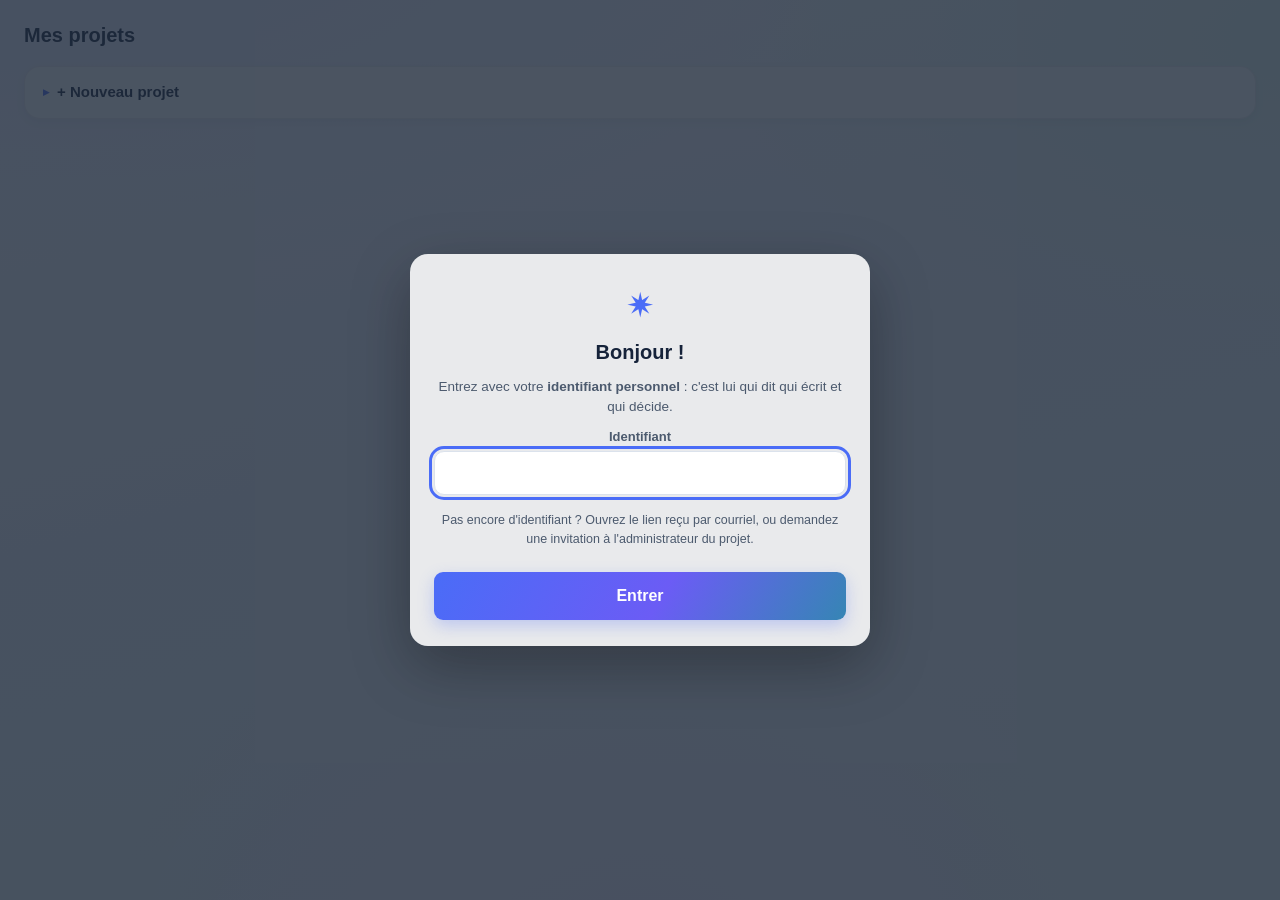
<file: web/index.html>
<!DOCTYPE html>
<html lang="fr">
<head>
<meta charset="utf-8">
<meta name="viewport" content="width=device-width, initial-scale=1">
<title>Synergie — travailler ensemble, décider ensemble</title>
<meta name="theme-color" content="#1b2550">
<meta name="description" content="Synergie — atelier collaboratif : groupes de travail, tableau blanc partagé, votes et sondages.">
<meta name="mobile-web-app-capable" content="yes">
<meta name="apple-mobile-web-app-capable" content="yes">
<meta name="apple-mobile-web-app-status-bar-style" content="black-translucent">
<link rel="manifest" href="manifest.webmanifest">
<link rel="apple-touch-icon" href="icone-180.png">
<link rel="icon" href="data:image/svg+xml,%3Csvg xmlns='http://www.w3.org/2000/svg' viewBox='0 0 32 32'%3E%3Ctext y='26' font-size='26'%3E%E2%9C%B7%3C/text%3E%3C/svg%3E">
<link rel="stylesheet" href="synergie.css">
</head>
<body>

<a class="saut-contenu" href="#vue-projet">Aller au contenu</a>

<header>
  <div class="marque">
    <span class="logo" aria-hidden="true">✷</span>
    <h1>Synergie</h1>
  </div>

  <label class="choix-projet">
    <span class="sr-only">Projet en cours</span>
    <select id="choix-projet" title="Changer de projet"></select>
  </label>

  <div class="entete-actions">
    <button id="btn-membres" class="discret" title="Les personnes de ce projet">Membres</button>
    <button id="btn-installer" class="discret cache" title="Installer Synergie sur cet appareil">Installer</button>
    <button id="btn-compte" class="discret" title="Mon compte et mes alertes">Mon compte</button>
  </div>
</header>

<!-- ======================= QUI ÊTES-VOUS ? ======================= -->
<div id="accueil-nom" class="voile cache" role="dialog" aria-modal="true" aria-labelledby="titre-accueil">
  <div class="boite-nom">
    <span class="logo-nom" aria-hidden="true">✷</span>
    <h2 id="titre-accueil">Bonjour !</h2>
    <p class="aide">Entrez avec votre <strong>identifiant personnel</strong> : c'est lui qui dit
      qui écrit et qui décide.</p>
    <label class="etiquette-champ">Identifiant
      <input id="identifiant" autocomplete="username" maxlength="60" required
        spellcheck="false" autocapitalize="none">
    </label>
    <p class="aide fin">Pas encore d'identifiant ? Ouvrez le lien reçu par courriel, ou
      demandez une invitation à l'administrateur du projet.</p>
    <p id="nom-erreur" class="erreur" role="alert"></p>
    <button id="btn-prenom" class="principal">Entrer</button>
  </div>
</div>

<!-- ======================= ACTIVER UNE INVITATION ======================= -->
<div id="vue-invitation" class="voile cache" role="dialog" aria-modal="true"
  aria-labelledby="titre-invitation">
  <div class="boite-nom">
    <span class="logo-nom" aria-hidden="true">✷</span>
    <h2 id="titre-invitation">Activer mon accès</h2>
    <p class="aide" id="invitation-projet"></p>
    <p class="aide" id="invitation-email"></p>
    <label class="etiquette-champ">Votre prénom
      <input id="invitation-prenom" autocomplete="given-name" maxlength="40">
    </label>
    <label class="etiquette-champ">Votre identifiant personnel
      <input id="invitation-identifiant" autocomplete="username" maxlength="60"
        spellcheck="false" autocapitalize="none" placeholder="au moins 6 caractères">
    </label>
    <p class="aide fin">Choisissez-le bien : il vous identifie, gardez-le pour vous.</p>
    <p id="invitation-erreur" class="erreur" role="alert"></p>
    <button id="btn-invitation" class="principal">J'active mon accès</button>
  </div>
</div>

<!-- ======================= CRÉER UN VOTE OU UN SONDAGE ======================= -->
<div id="vue-consultation" class="voile cache" role="dialog" aria-modal="true"
  aria-labelledby="titre-consultation">
  <div class="boite-nom large">
    <h2 id="titre-consultation">Nouveau sondage</h2>
    <label class="etiquette-champ">Intitulé
      <input id="consultation-intitule" maxlength="160" placeholder="La question posée, ou le titre du sondage">
    </label>
    <label class="etiquette-champ">Précisions (facultatif)
      <textarea id="consultation-detail" rows="2" placeholder="Le contexte, en une ou deux phrases"></textarea>
    </label>
    <div id="consultation-questions"></div>
    <div class="barre-boutons">
      <button id="btn-ajouter-question" class="discret petit">+ Ajouter une question</button>
    </div>
    <fieldset class="choix-consultes">
      <legend>Qui consulter ?</legend>
      <label class="case"><input type="radio" name="scrutin" value="groupe" checked>
        Les membres du groupe</label>
      <label class="case"><input type="radio" name="scrutin" value="projet">
        Tous les membres du projet</label>
    </fieldset>
    <p class="aide fin">Chaque personne recevra un lien personnel par courriel : une personne,
      une réponse, et le dépouillement reste anonyme.</p>
    <p id="consultation-erreur" class="erreur" role="alert"></p>
    <div class="barre-boutons">
      <button id="btn-consultation-ouvrir" class="principal">Enregistrer et envoyer les liens</button>
      <button id="btn-consultation-brouillon" class="discret">Garder en brouillon</button>
      <button id="btn-consultation-fermer" class="discret">Fermer</button>
    </div>
  </div>
</div>

<!-- ======================= LES LIENS À TRANSMETTRE ======================= -->
<div id="vue-liens" class="voile cache" role="dialog" aria-modal="true" aria-labelledby="titre-liens">
  <div class="boite-nom large">
    <h2 id="titre-liens">Liens à transmettre</h2>
    <p class="aide">Si le courriel n'arrive pas, copiez le lien de chaque personne et
      transmettez-le autrement (message, téléphone). Chaque lien ne sert qu'une fois.</p>
    <div id="liste-liens" class="liste-liens"></div>
    <div class="barre-boutons">
      <button id="btn-copier-liens" class="principal petit">Tout copier</button>
      <button id="liens-fermer" class="discret petit">Fermer</button>
    </div>
    <p id="liens-etat" class="aide" role="status"></p>
  </div>
</div>

<!-- ======================= VOTER ======================= -->
<div id="vue-vote" class="voile cache" role="dialog" aria-modal="true" aria-labelledby="titre-vote">
  <div class="boite-nom">
    <span class="logo-nom" aria-hidden="true">✷</span>
    <h2 id="titre-vote">Voter</h2>
    <p class="aide" id="vote-groupe"></p>
    <p class="vote-question" id="vote-question"></p>
    <p class="aide" id="vote-detail"></p>
    <div id="vote-questions" class="vote-questions"></div>
    <p id="vote-etat" class="aide" role="status"></p>
    <div class="barre-boutons">
      <button id="btn-envoyer-reponses" class="principal">Envoyer mes réponses</button>
    </div>
  </div>
</div>

<!-- ======================= MON COMPTE ======================= -->
<div id="vue-compte" class="voile cache" role="dialog" aria-modal="true" aria-labelledby="titre-compte">
  <div class="boite-nom large">
    <h2 id="titre-compte">Mon compte</h2>

    <label class="etiquette-champ">Prénom<input id="c-prenom" autocomplete="given-name"></label>
    <label class="etiquette-champ">Poste de travail
      <input id="c-poste" placeholder="Ex. : bureau des cadres, poste 2">
    </label>
    <label class="etiquette-champ">Identifiant personnel
      <input id="c-identifiant" maxlength="60" spellcheck="false" autocapitalize="none"
        placeholder="au moins 6 caractères">
    </label>
    <p class="aide fin">C'est avec lui que vous vous connecterez ensuite : notez-le, gardez-le
      pour vous.</p>

    <h3>Être prévenu par courriel</h3>
    <label class="etiquette-champ">Courriel
      <input id="c-email" type="email" autocomplete="email">
    </label>

    <h4 class="titre-notif">Ce que je veux recevoir</h4>
    <p class="aide">Décochez ce qui ne vous intéresse pas : ces réglages sont les vôtres.</p>
    <div id="c-categories" class="notifications"></div>

    <h4 class="titre-notif">Où je veux le recevoir</h4>
    <p class="aide">Cochez les projets ou les groupes dont vous voulez suivre l'activité.</p>
    <div id="c-notifications" class="notifications"></div>

    <p id="c-etat" class="aide" role="status"></p>
    <div class="barre-boutons">
      <button id="c-enregistrer" class="principal">Enregistrer</button>
      <button id="c-essai" class="discret">Essai d'alerte</button>
      <button id="c-fermer" class="discret">Fermer</button>
      <button id="c-deconnecter" class="discret danger">Se déconnecter</button>
    </div>
  </div>
</div>

<!-- ======================= MES PROJETS ======================= -->
<main id="vue-projets" class="cache">
  <h2>Mes projets</h2>
  <p id="projets-vide" class="vide cache">Vous ne participez encore à aucun projet.
    Créez-en un, ou demandez à un administrateur de vous inviter.</p>
  <div id="liste-projets" class="grille-themes"></div>
  <details id="bloc-nouveau-projet" class="carte replie">
    <summary>+ Nouveau projet</summary>
    <label class="etiquette-champ">Nom du projet<input id="nouveau-projet-nom" maxlength="120"></label>
    <label class="etiquette-champ">En une phrase
      <input id="nouveau-projet-description" maxlength="200">
    </label>
    <button id="btn-projet" class="principal petit">Créer le projet</button>
  </details>
</main>

<!-- ======================= UN PROJET ======================= -->
<main id="vue-projet" class="cache">
  <div class="entete-projet">
    <div class="titre-bloc">
      <h2>
        <button id="btn-cadre" class="titre-projet" title="Voir le cadre de travail du projet">
          <span id="nom-projet">Projet</span>
          <span class="info" aria-hidden="true">ⓘ</span>
        </button>
      </h2>
      <p id="description-projet" class="aide"></p>
    </div>
    <span id="mon-role-projet" class="etiquette-role"></span>
    <!-- « Gestion du projet » n'apparaît QUE pour l'administrateur du projet : c'est là qu'il
         change le nom, la description et les membres (demande de l'utilisateur, 12/10/2026). -->
    <button id="btn-gestion-projet" class="principal petit cache"
      title="Gérer le projet : son nom, sa description et ses membres">Gestion du projet</button>
  </div>

  <section id="attente" class="alerte-attente cache" aria-live="polite"
    aria-label="Ce qui vous attend" data-mobile="projet"></section>

  <section class="mobile-seule" data-mobile="votes" aria-label="Votes et sondages du projet">
    <h2>Votes et sondages</h2>
    <p class="aide">Tout ce qui est ouvert dans les groupes de ce projet.</p>
    <div id="consultations-projet"></div>
  </section>

  <div class="projet-grille">
    <!-- Colonne principale : le travail du projet -->
    <div class="projet-principal">
      <div class="entete-vue" data-mobile="groupes">
        <h2>Groupes de travail</h2>
        <button id="btn-nouveau-theme" class="principal petit cache">+ Nouveau groupe</button>
      </div>
      <div id="liste-themes" class="grille-themes" data-mobile="groupes"></div>
      <div id="nouveau-theme-bloc" class="carte cache">
        <input id="nouveau-theme-titre" class="champ-large" placeholder="Titre du groupe">
        <input id="nouveau-theme-description" class="champ-large" placeholder="En une phrase (facultatif)">
        <div class="barre-boutons">
          <button id="btn-theme-creer" class="principal petit">Créer</button>
          <button id="btn-theme-annuler" class="discret petit">Annuler</button>
        </div>
      </div>

      <!-- Les personnes du projet : visibles d'emblée, avec leur statut (demande de
           l'utilisateur, 12/10/2026). -->
      <section id="panneau-membres-projet" class="carte panneau-membres" data-mobile="projet"
        aria-labelledby="titre-panneau-membres-projet">
        <h3 id="titre-panneau-membres-projet">Les personnes de ce projet</h3>
        <p class="aide">Qui participe à ce projet, et avec quel rôle.</p>
        <div id="apercu-membres-projet" class="apercu-membres"></div>
      </section>

      <div class="actions-mobile" data-mobile="projet">
        <button id="btn-cadre-mobile" class="discret petit">Cadre de travail</button>
        <button id="btn-membres-mobile" class="discret petit">Membres du projet</button>
      </div>

      <details class="carte replie" data-mobile="projet">
        <summary>Comptes rendus et documents</summary>
        <div class="ligne-depot">
          <label class="sr-only" for="cadre-fichier">Choisir des fichiers</label>
          <input type="file" id="cadre-fichier" multiple>
          <label class="sr-only" for="cadre-note">Mot-clé</label>
          <input id="cadre-note" class="recherche" placeholder="Un mot (date, objet)…">
          <button id="cadre-deposer" class="principal petit">Déposer</button>
        </div>
        <p class="aide">Glissez vos fichiers ici (ou choisissez-les) — plusieurs à la fois.</p>
        <p id="cadre-depot-etat" class="aide" role="status"></p>
        <div id="cadre-documents" class="liste-documents"></div>
      </details>
    </div>

    <!-- Colonne de droite : la discussion du projet, toujours visible -->
    <aside class="carte projet-chat" aria-label="Discussion du projet"
      data-mobile="discussion">
      <h3>Discussion du projet</h3>
      <div id="chat-general" class="fil" aria-live="polite"></div>
      <form id="chat-general-form" class="ligne-chat">
        <label class="sr-only" for="chat-general-texte">Écrire un message</label>
        <input id="chat-general-texte" placeholder="Écrire un message…" autocomplete="off">
        <button class="principal petit" type="submit">Envoyer</button>
      </form>
    </aside>
  </div>
</main>

<!-- ======================= CADRE DE TRAVAIL ======================= -->
<div id="vue-cadre" class="voile cache" role="dialog" aria-modal="true" aria-labelledby="titre-cadre">
  <div class="boite-nom large">
    <h2 id="titre-cadre">Cadre de travail</h2>
    <p class="aide">Le contexte du projet, en quelques phrases : tout le monde le lit avant
      de travailler.</p>
    <div id="cadre-lecture" class="cadre-lecture" tabindex="0"></div>
    <label class="sr-only" for="cadre-contexte">Le cadre de travail</label>
    <textarea id="cadre-contexte" rows="7" class="cache"
      placeholder="Pourquoi nous nous réunissons, ce que nous cherchons à améliorer, les contraintes…"></textarea>
    <p id="cadre-etat" class="aide" role="status"></p>
    <div class="barre-boutons">
      <button id="cadre-modifier" class="principal cache">Modifier</button>
      <button id="cadre-enregistrer" class="principal cache">Enregistrer</button>
      <button id="cadre-annuler" class="discret cache">Annuler</button>
      <button id="cadre-fermer" class="discret">Fermer</button>
    </div>
  </div>
</div>

<nav id="nav-mobile" class="cache" aria-label="Navigation principale">
  <button data-section="projet" class="actif"><span aria-hidden="true">🏠</span>Projet</button>
  <button data-section="groupes"><span aria-hidden="true">👥</span>Groupes</button>
  <button data-section="discussion"><span aria-hidden="true">💬</span>Discussion</button>
  <button data-section="votes"><span aria-hidden="true">🗳</span>Votes<span id="pastille-votes" class="pastille-nombre cache"></span></button>
  <button data-section="compte"><span aria-hidden="true">👤</span>Compte</button>
</nav>

<!-- ======================= MEMBRES DU PROJET ======================= -->
<div id="vue-membres" class="voile cache" role="dialog" aria-modal="true" aria-labelledby="titre-membres">
  <div class="boite-nom large">
    <h2 id="titre-membres"><span id="titre-membres-texte">Membres du projet</span></h2>
    <p class="aide" id="membres-aide">Chaque personne a un rôle : administrateur, membre
      participant ou visiteur.</p>

    <!-- Gestion du projet : visible seulement pour l'administrateur du projet. -->
    <section id="gestion-projet" class="carte sous-carte cache" aria-labelledby="titre-gestion-projet">
      <h3 id="titre-gestion-projet">Le projet</h3>
      <div class="champs-gestion">
        <label class="etiquette-champ" for="gestion-projet-nom">Nom du projet
          <input id="gestion-projet-nom" maxlength="120"></label>
        <label class="etiquette-champ" for="gestion-projet-description">Description
          <input id="gestion-projet-description" maxlength="200"
            placeholder="En une phrase (facultatif)"></label>
      </div>
      <p id="gestion-projet-etat" class="aide" role="status"></p>
      <div class="barre-boutons">
        <button id="gestion-projet-enregistrer" class="principal petit">Enregistrer</button>
      </div>
    </section>

    <h3 class="titre-liste-membres">Les personnes <span id="membres-nombre"
      class="compteur-membres"></span></h3>
    <div id="membres-liste" class="liste-membres"></div>
    <div id="membres-inviter" class="carte cache">
      <h3>Ajouter des personnes</h3>
      <label class="sr-only" for="membres-emails">Adresses de courriel</label>
      <textarea id="membres-emails" rows="3" spellcheck="false"
        placeholder="Une adresse par ligne — ou séparées par des virgules :&#10;camille@hopital.fr, sofia@hopital.fr&#10;nadia@hopital.fr"></textarea>
      <div class="ligne-depot">
        <select id="membre-role"></select>
        <button id="membre-ajouter" class="principal petit">Ajouter ces personnes</button>
      </div>
      <p class="aide fin">Plusieurs personnes d'un coup : une adresse par ligne (ou séparées par
        des virgules). Synergie vous donne un <strong>lien personnel</strong> pour chacune, à
        copier et à transmettre par vous-même : la personne y choisit son prénom et son
        identifiant, puis entre avec cet identifiant.</p>
      <div id="invitations-en-cours" class="liste-membres"></div>
    </div>
    <div class="barre-boutons">
      <button id="membres-fermer" class="discret">Fermer</button>
    </div>
  </div>
</div>

<!-- ======================= UN GROUPE DE TRAVAIL ======================= -->
<main id="vue-theme" class="cache">
  <button id="btn-retour" class="discret">← Le projet</button>

  <div class="entete-theme">
    <div class="titre-bloc">
      <h2 id="titre-theme">Groupe</h2>
      <p id="description-theme" class="aide"></p>
    </div>
    <span id="mon-role-theme" class="etiquette-role"></span>
    <span class="presents" title="Personnes actuellement dans ce groupe">
      <span class="point" aria-hidden="true"></span>
      <span id="participants">—</span>
    </span>
    <!-- « Gestion du groupe » n'apparaît QUE pour l'administrateur du groupe : c'est là
         qu'il change le nom, la description et les membres (demande du 12/10/2026). -->
    <button id="btn-gestion-groupe" class="principal petit cache"
      title="Gérer le groupe : son nom, sa description et ses membres">Gestion du groupe</button>
    <button id="btn-supprimer-theme" class="discret danger petit cache">Supprimer</button>
  </div>

  <!-- Les personnes du groupe : visibles d'emblée, avec leur statut (demande du 12/10/2026). -->
  <section id="panneau-membres-theme" class="carte panneau-membres"
    aria-labelledby="titre-panneau-membres-theme">
    <h3 id="titre-panneau-membres-theme">Les personnes de ce groupe</h3>
    <p class="aide">Qui participe à ce groupe, et avec quel rôle.</p>
    <div id="apercu-membres-theme" class="apercu-membres"></div>
  </section>

  <div id="zone-membres-theme" class="carte cache">
    <h3>Membres de ce groupe</h3>
    <!-- Gestion du groupe : visible seulement pour ses administrateurs. -->
    <section id="gestion-groupe" class="carte sous-carte cache" aria-labelledby="titre-gestion-groupe">
      <h4 id="titre-gestion-groupe">Le groupe</h4>
      <div class="champs-gestion">
        <label class="etiquette-champ" for="gestion-groupe-titre">Nom du groupe
          <input id="gestion-groupe-titre" maxlength="120"></label>
        <label class="etiquette-champ" for="gestion-groupe-description">Description
          <input id="gestion-groupe-description" maxlength="200"
            placeholder="En une phrase (facultatif)"></label>
      </div>
      <p id="gestion-groupe-etat" class="aide" role="status"></p>
      <div class="barre-boutons">
        <button id="gestion-groupe-enregistrer" class="principal petit">Enregistrer</button>
      </div>
    </section>
    <p class="aide">Le rôle donné ici l'emporte sur le rôle du projet.</p>
    <div id="liste-membres-theme" class="liste-membres"></div>
    <div id="inviter-theme" class="carte cache">
      <p class="aide" id="inviter-theme-question">Qui ajouter à ce groupe ? Cochez autant de
        personnes que vous voulez, puis choisissez leur rôle.</p>
      <div id="membre-theme-comptes" class="choix-membres"></div>
      <div class="ligne-depot">
        <select id="membre-theme-role"></select>
        <button id="membre-theme-ajouter" class="principal petit">Ajouter au groupe</button>
      </div>
    </div>
    <p class="aide fin" id="inviter-theme-note">On choisit ici, parmi les membres du projet, ceux
      qui ont un rôle particulier dans ce groupe.</p>
    <details class="replie" id="inviter-theme-externe">
      <summary>Inviter des personnes qui ne sont pas encore dans le projet</summary>
      <label class="sr-only" for="invitation-theme-email">Leurs adresses de courriel</label>
      <textarea id="invitation-theme-email" rows="2" spellcheck="false"
        placeholder="Une adresse par ligne — ou séparées par des virgules"></textarea>
      <div class="ligne-depot">
        <select id="invitation-theme-role"></select>
        <button id="invitation-theme-creer" class="principal petit">Créer les liens d'invitation</button>
      </div>
      <p class="aide fin">Un lien personnel par personne, à copier et à lui transmettre : en
        l'ouvrant, la personne choisit son identifiant et rejoint ce groupe.</p>
      <div id="invitations-theme" class="liste-membres"></div>
    </details>
    <div class="barre-boutons">
      <button id="membres-theme-fermer" class="discret petit">Fermer</button>
    </div>
  </div>

  <div class="theme-grille">
    <!-- Colonne principale : les outils du groupe (onglets) -->
    <div class="theme-principal">
      <nav class="onglets" id="onglets-theme" aria-label="Outils du groupe"></nav>
      <!-- ---- le tableau blanc ---- -->
      <section id="onglet-tableau" class="onglet cache" aria-label="Tableau blanc">
        <div class="barre-tableau">
          <button id="btn-note" class="principal petit">+ Note</button>
          <button id="btn-annuler" class="discret petit" title="Revenir en arrière (Ctrl + Z)"
            disabled>↶ Annuler</button>
          <label class="sr-only" for="recherche-notes">Repérer une note</label>
          <input id="recherche-notes" class="recherche" placeholder="Repérer une note…">
          <span class="espace"></span>
          <button id="zoom-moins" class="discret" title="Réduire" aria-label="Réduire">−</button>
          <span id="zoom-valeur" class="zoom">100 %</span>
          <button id="zoom-plus" class="discret" title="Agrandir" aria-label="Agrandir">+</button>
          <button id="btn-recentrer" class="discret" title="Revenir au départ">Recentrer</button>
          <button id="btn-organiser" class="discret" title="Ranger les notes en colonnes">Ranger</button>
        </div>
        <div id="barre-format" class="barre-format cache">
          <span class="etiquette">Mise en forme</span>
          <button data-format="taille-moins" title="Plus petit">A−</button>
          <button data-format="taille-plus" title="Plus grand">A+</button>
          <button data-format="gras" class="gras" title="Gras">G</button>
          <button data-format="italique" class="italique" title="Italique">I</button>
          <button data-format="souligne" class="souligne" title="Souligné">S</button>
          <button data-format="gauche" title="Aligner à gauche">⇤</button>
          <button data-format="centre" title="Centrer">↔</button>
          <button data-format="droite" title="Aligner à droite">⇥</button>
          <span class="etiquette">Texte</span>
          <span id="couleurs-texte" class="pastilles"></span>
          <span class="etiquette">Fond</span>
          <span id="couleurs-fond" class="pastilles"></span>
          <button data-format="dupliquer" title="Copier la note">⧉</button>
          <button data-format="devant" title="Mettre au premier plan">▲</button>
          <button data-format="supprimer" class="danger" title="Supprimer la note">🗑</button>
        </div>
        <div id="plateau" class="plateau">
          <div id="monde" class="monde"></div>
        </div>
        <!-- Téléphone : le tableau blanc s'affiche par défaut (les post-it restent posés
             librement) ; cette liste, offerte par le bouton, donne une lecture en colonne. -->
        <div id="notes-liste" class="notes-liste"></div>
        <button id="btn-voir-tableau" class="discret petit cache">Revenir à la liste</button>
      </section>

      <!-- ---- les pages de travail ---- -->
      <section id="onglet-pages" class="onglet cache" aria-label="Pages de travail">
        <div class="barre-boutons">
          <label class="sr-only" for="nouvelle-page-titre">Titre de la page</label>
          <input id="nouvelle-page-titre" class="recherche" placeholder="Titre de la nouvelle page">
          <button id="btn-page" class="principal petit">+ Créer la page</button>
        </div>
        <div class="pages">
          <div id="liste-pages" class="liste-pages"></div>
          <div id="page-editeur" class="carte cache">
            <div class="barre-editeur">
              <label class="sr-only" for="page-titre">Titre de la page</label>
              <input id="page-titre" class="titre-page" placeholder="Titre de la page">
              <span class="espace"></span>
              <button data-edition="bold" title="Gras"><b>G</b></button>
              <button data-edition="italic" title="Italique"><i>I</i></button>
              <button data-edition="underline" title="Souligné"><u>S</u></button>
              <button data-edition="insertUnorderedList" title="Liste à puces">•</button>
              <button data-edition="insertOrderedList" title="Liste numérotée">1.</button>
              <button data-edition="formatBlock:h3" title="Titre de section">T</button>
              <button data-edition="removeFormat" title="Effacer la mise en forme">⌫</button>
              <button id="page-annuler" class="discret petit" title="Revenir en arrière (Ctrl + Z)">↶</button>
              <button id="page-enregistrer" class="principal petit">Enregistrer</button>
              <button id="page-supprimer" class="discret danger petit">Supprimer</button>
            </div>
            <div id="page-contenu" class="contenu-page" contenteditable="true"></div>
            <p id="page-etat" class="aide" role="status"></p>
          </div>
        </div>
      </section>

      <!-- ---- les documents ---- -->
      <section id="onglet-documents" class="onglet cache" aria-label="Documents du groupe">
        <div class="carte">
          <div class="ligne-depot">
            <label class="sr-only" for="fichier-document">Choisir des fichiers</label>
            <input type="file" id="fichier-document" multiple>
            <label class="sr-only" for="note-document">Mot-clé</label>
            <input id="note-document" class="recherche" placeholder="Un mot pour dire à quoi il sert">
            <button id="btn-deposer" class="principal petit">Déposer</button>
          </div>
          <p class="aide">Glissez vos fichiers ici (ou choisissez-les) — plusieurs à la fois, même
            venus de dossiers différents.</p>
          <p id="etat-depot" class="aide" role="status"></p>
        </div>
        <div id="liste-documents" class="liste-documents"></div>
      </section>

      <!-- ---- les votes et les sondages ---- -->
      <section id="onglet-consultations" class="onglet cache" aria-label="Votes et sondages">
        <div class="carte">
          <div class="barre-boutons">
            <button id="btn-nouveau-vote" class="principal petit">+ Nouveau vote</button>
            <button id="btn-nouveau-sondage" class="principal petit">+ Nouveau sondage</button>
          </div>
          <p class="aide fin"><strong>Un vote</strong> tranche une question : oui ou non.
            <strong>Un sondage</strong> éclaire la réflexion : plusieurs questions, plusieurs
            façons de répondre. Dans les deux cas, on choisit qui l'on consulte, chacun reçoit
            un lien personnel, et les réponses restent anonymes.</p>
        </div>
        <div id="liste-consultations" class="liste-consultations"></div>
      </section>

      <!-- ---- le journal ---- -->
      <section id="onglet-journal" class="onglet cache" aria-label="Journal du groupe">
        <div id="liste-journal" class="liste-journal"></div>
      </section>
    </div>

    <!-- Colonne de droite : la discussion du groupe, toujours visible -->
    <aside class="carte theme-chat" aria-label="Discussion du groupe">
      <h3>Discussion du groupe</h3>
      <div id="fil-theme" class="fil" aria-live="polite"></div>
      <form id="chat-theme-form" class="ligne-chat">
        <label class="sr-only" for="chat-theme-texte">Écrire un message</label>
        <input id="chat-theme-texte" placeholder="Écrire un message…" autocomplete="off">
        <button class="principal petit" type="submit">Envoyer</button>
      </form>
    </aside>
  </div>
</main>

<div id="zone-toast" aria-live="polite"></div>
<script src="synergie.js"></script>
</body>
</html>
</file>
<file: web/synergie.css>
/* SYNERGIE — atelier collaboratif (thèmes, tableau blanc, documents, décisions). */

/* ============================================================================
   v3 — 08/10/2026 : une palette plus actuelle (dégradés doux, cartes en verre),
   sans sacrifier la lisibilité : les textes restent très contrastés.
   ========================================================================== */
:root {
  --encre: #16233a;                 /* texte principal, quasi noir bleuté */
  --doux: #4b5a70;                  /* texte secondaire (contraste AA) */
  --accent: #4a6cf7;                /* bleu : actions principales */
  --accent-clair: #7c93ff;
  --accent-2: #12a189;              /* vert d'eau : réussite, présence */
  --accent-3: #7a5cf0;              /* violet : votes et sondages */
  --danger: #cf3b2f;

  --fond: #eef2fb;
  --degrade-fond:
    radial-gradient(1200px 620px at 8% -12%, #e6ebff 0%, rgba(230, 235, 255, 0) 62%),
    radial-gradient(1000px 560px at 102% 4%, #e2f7f0 0%, rgba(226, 247, 240, 0) 58%),
    radial-gradient(900px 700px at 50% 110%, #f3ecff 0%, rgba(243, 236, 255, 0) 60%),
    linear-gradient(165deg, #f8faff 0%, #eef3fb 45%, #ecf7f4 100%);

  --carte: rgba(255, 255, 255, .88);
  --carte-pleine: #ffffff;
  --bord: rgba(22, 35, 58, .11);
  --bord-clair: rgba(22, 35, 58, .07);
  --ombre: 0 12px 32px rgba(22, 35, 58, .09);
  --ombre-douce: 0 3px 10px rgba(22, 35, 58, .06);
  --rayon: 16px;
  --rayon-petit: 11px;
  --degrade-accent: linear-gradient(120deg, #4a6cf7 0%, #6b5cf5 55%, #12a189 130%);
  --degrade-entete: linear-gradient(115deg, #1b2550 0%, #3a56c9 48%, #12907d 128%);
}

* { box-sizing: border-box; }
html, body { height: 100%; }
body {
  margin: 0;
  font-family: -apple-system, "Segoe UI", Roboto, "Helvetica Neue", Arial, sans-serif;
  background: var(--degrade-fond) fixed, var(--fond);
  color: var(--encre);
  -webkit-font-smoothing: antialiased;
}
.cache { display: none !important; }

/* ---- entête ---- */
header {
  display: flex; align-items: center; gap: 16px;
  padding: 14px 24px;
  background: var(--degrade-entete);
  color: #fff;
  box-shadow: 0 6px 24px rgba(27, 37, 80, .22);
}
header .logo {
  font-size: 26px; width: 44px; height: 44px; display: grid; place-items: center;
  background: rgba(255, 255, 255, .16); border-radius: 50%;
}
header h1 { margin: 0; font-size: 21px; letter-spacing: .4px; }
header p { margin: 2px 0 0; font-size: 13px; opacity: .9; }
header .titre { flex: 1; }
header .moi { display: flex; align-items: center; gap: 8px; font-size: 13px; }
header .moi input {
  border: none; border-radius: 9px; padding: 8px 10px; font-size: 13px;
  background: rgba(255, 255, 255, .92); color: var(--encre); width: 150px;
}
header .lien-outils {
  color: #fff; text-decoration: none; font-size: 13px; font-weight: 600;
  background: rgba(255, 255, 255, .18); padding: 9px 13px; border-radius: 9px;
}
header .lien-outils:hover { background: rgba(255, 255, 255, .28); }

main { padding: 20px 24px 40px; max-width: 1500px; margin: 0 auto; }
.entete-vue h2 { margin: 0 0 4px; }
.aide { color: var(--doux); font-size: 13.5px; margin: 4px 0; }

/* ---- boutons ---- */
button { font: inherit; cursor: pointer; border-radius: 9px; border: 1px solid var(--bord);
  background: var(--carte); padding: 9px 14px; color: var(--encre); }
button:hover { border-color: #c9d3e3; }
button.principal { background: var(--accent); border-color: var(--accent); color: #fff; font-weight: 600; }
button.principal:hover { background: #3a5ce0; }
button.discret { background: transparent; }
button.petit { padding: 7px 11px; font-size: 13px; }
button.danger { color: var(--danger); border-color: #f0cfcb; }
button.actif { background: var(--accent); border-color: var(--accent); color: #fff; }

/* ---- thèmes ---- */
.grille-themes { display: grid; grid-template-columns: repeat(auto-fill, minmax(280px, 1fr));
  gap: 14px; margin-top: 16px; }
.carte-theme {
  background: var(--carte); border: 1px solid var(--bord); border-left: 5px solid var(--teinte, var(--accent));
  border-radius: var(--rayon); padding: 14px 16px; box-shadow: var(--ombre); cursor: pointer;
  transition: transform .12s ease, box-shadow .12s ease;
}
.carte-theme:hover { transform: translateY(-2px); box-shadow: 0 8px 20px rgba(30, 42, 58, .12); }
.carte-theme h3 { margin: 0 0 4px; font-size: 16.5px; }
.compteurs { font-size: 12.5px; color: var(--doux); margin: 8px 0 0; }
.quand { font-size: 12px; color: #93a1b5; margin: 2px 0 0; }
.vide { color: var(--doux); font-size: 14px; padding: 14px 0; }

/* ---- un thème ---- */
.entete-theme {
  display: grid; grid-template-columns: 1fr auto; gap: 6px 16px; align-items: center;
  background: var(--carte); border: 1px solid var(--bord); border-radius: var(--rayon);
  padding: 14px 16px; box-shadow: var(--ombre); margin: 12px 0 14px;
}
.titre-theme { font-size: 20px; font-weight: 700; border: none; border-bottom: 2px solid transparent;
  padding: 4px 2px; background: transparent; color: var(--encre); }
.titre-theme:focus { border-bottom-color: var(--accent); outline: none; }
.description-theme { font-size: 13.5px; color: var(--doux); border: none; background: transparent;
  padding: 2px; grid-column: 1 / 2; }
.description-theme:focus { outline: none; color: var(--encre); }
.presents { grid-column: 1 / 2; display: flex; align-items: center; gap: 8px; font-size: 12.5px; }
.participants { font-weight: 600; color: var(--accent-2); }
.etiquette { font-size: 11.5px; text-transform: uppercase; letter-spacing: .04em; color: #93a1b5;
  font-weight: 700; }
#btn-supprimer-theme { grid-row: 1 / 2; grid-column: 2 / 3; }

.onglets { display: flex; gap: 8px; margin-bottom: 14px; flex-wrap: wrap; }
.onglets button { border-radius: 999px; padding: 8px 16px; }
.onglets button.actif { background: var(--encre); border-color: var(--encre); color: #fff; }

.carte { background: var(--carte); border: 1px solid var(--bord); border-radius: var(--rayon);
  padding: 16px; box-shadow: var(--ombre); margin-bottom: 14px; }
.carte h3 { margin: 0 0 6px; font-size: 16px; }
.champ-large, textarea, .recherche { width: 100%; border: 1px solid var(--bord); border-radius: 9px;
  padding: 9px 11px; font: inherit; background: #fff; }
textarea { margin-top: 8px; resize: vertical; }
.barre-boutons { display: flex; gap: 8px; flex-wrap: wrap; margin-top: 10px; align-items: center; }

/* ---- tableau blanc ---- */
.barre-tableau { display: flex; align-items: center; gap: 8px; margin-bottom: 8px; flex-wrap: wrap; }
.barre-tableau .espace { flex: 1; }
.zoom { font-size: 12.5px; color: var(--doux); min-width: 48px; text-align: center; }
.barre-format { display: flex; align-items: center; gap: 6px; flex-wrap: wrap;
  background: var(--carte); border: 1px solid var(--bord); border-radius: 12px;
  padding: 8px 10px; margin-bottom: 8px; box-shadow: var(--ombre); }
.barre-format button { padding: 6px 10px; font-size: 13px; }
.barre-format button.gras { font-weight: 800; }
.barre-format button.italique { font-style: italic; }
.barre-format button.souligne { text-decoration: underline; }
.barre-format .etiquette { margin-left: 6px; }
.pastilles { display: flex; gap: 5px; }
.pastille { width: 22px; height: 22px; border-radius: 50%; border: 2px solid #fff;
  box-shadow: 0 0 0 1px var(--bord); padding: 0; }

.plateau {
  position: relative; height: calc(100vh - 300px); min-height: 420px;
  background: #fbfcfe; border: 1px solid var(--bord); border-radius: var(--rayon);
  overflow: hidden; cursor: grab; touch-action: none;
}
.plateau:active { cursor: grabbing; }
.monde {
  position: absolute; top: 0; left: 0; width: 24000px; height: 24000px;
  transform-origin: 0 0;
  /* la feuille sans limites : un quadrillage discret qui suit le déplacement */
  background-image: radial-gradient(circle, #dde5f0 1px, transparent 1px);
  background-size: 40px 40px;
}
.aide-tableau { position: absolute; bottom: 10px; left: 12px; font-size: 12px; color: #93a1b5;
  background: rgba(255, 255, 255, .85); padding: 4px 8px; border-radius: 8px; pointer-events: none; }

.note {
  position: absolute; min-height: 90px; border-radius: 12px; padding: 6px 8px 10px;
  background: var(--teinte, #fff8d6); border: 1px solid rgba(30, 42, 58, .1);
  box-shadow: 0 3px 10px rgba(30, 42, 58, .12); display: flex; flex-direction: column;
}
.note.choisie { outline: 2px solid var(--accent); outline-offset: 1px; }
.note.editee-par::after {
  content: attr(data-qui); position: absolute; top: -20px; left: 0; font-size: 11px;
  background: var(--presence); color: #fff; padding: 2px 7px; border-radius: 999px;
}
.note.trouvee { outline: 3px solid #e8b93a; }
.note.estompee { opacity: .35; }
/* Une note se déplace en la tirant N'IMPORTE OÙ ; le crayon (au survol) sert à écrire
   dedans (demande de l'utilisateur, 05/10/2026). */
.note { cursor: grab; touch-action: none; }   /* le glissement au doigt doit marcher */
.note.deplacee { cursor: grabbing; box-shadow: 0 10px 24px rgba(30, 42, 58, .22); }
.note.en-edition { cursor: text; outline: 2px solid var(--accent); outline-offset: 1px; }
.note-barre { display: flex; align-items: center; gap: 4px; min-height: 22px; }
.note-auteur { font-size: 11px; color: #6b7a90; flex: 1; opacity: .75;
  white-space: nowrap; overflow: hidden; text-overflow: ellipsis; }
/* Les boutons d'une note sont TOUJOURS visibles : sur un écran tactile il n'y a pas de
   survol, et des boutons cachés rendaient la suppression impossible à trouver
   (constat du 08/10/2026). Ils sont larges, pour être touchés au doigt. */
.crayon, .note-suppr {
  border: none; background: transparent; cursor: pointer;
  min-width: 32px; min-height: 32px; border-radius: 8px;
  font-size: 15px; padding: 2px 6px; opacity: .65;
  line-height: 1; transition: opacity .12s ease, background .12s ease;
}
.note:hover .crayon, .note:hover .note-suppr, .note.en-edition .crayon { opacity: .9; }
.crayon:hover, .note-suppr:hover, .crayon:focus-visible, .note-suppr:focus-visible {
  opacity: 1; background: #eef2f8;
}
.note-suppr { color: #6b7a90; font-size: 18px; }
.note-suppr:hover { color: var(--danger); background: #fdeceb; }
.note-texte[contenteditable="true"] { cursor: text; }
.note-texte[contenteditable="true"]:empty::before {
  content: 'Écrivez ici…'; color: #93a1b5; }
.note-texte { flex: 1; outline: none; white-space: pre-wrap; word-break: break-word; padding: 4px 2px;
  line-height: 1.35; }
.poignee-taille { position: absolute; right: 0; bottom: 0; width: 16px; height: 16px;
  cursor: nwse-resize; background: linear-gradient(135deg, transparent 50%, rgba(30, 42, 58, .25) 50%);
  border-bottom-right-radius: 12px; }

/* ---- documents ---- */
.ligne-depot { display: flex; gap: 8px; flex-wrap: wrap; align-items: center; margin-top: 8px; }

/* ---- dépôt de documents par GLISSER-DÉPOSER (12/10/2026) ----
   La zone s'allume quand un fichier la survole : on voit OÙ il va atterrir. */
.depot-actif { outline: 3px dashed var(--accent); outline-offset: 5px;
  background: #eef3ff; border-radius: var(--rayon); }
.ligne-depot .recherche { flex: 1; min-width: 200px; }
.liste-documents .document, .liste-decisions .decision {
  display: flex; align-items: center; gap: 12px; flex-wrap: wrap; margin-bottom: 10px; }
.document .nom { font-weight: 600; color: var(--accent); text-decoration: none; }
.document .nom:hover { text-decoration: underline; }
.document .meta, .decision .meta { font-size: 12.5px; color: var(--doux); }
.note-doc { font-size: 13px; color: var(--encre); background: #f2f5fb; padding: 3px 8px; border-radius: 8px; }
.document button { margin-left: auto; }

/* ---- décisions ---- */
.decision { display: block; border-left: 5px solid #d9dfe9; }
.decision h4 { margin: 0 0 4px; font-size: 15.5px; }
.decision.proposee { border-left-color: #e8b93a; }
.decision.adoptee { border-left-color: var(--accent-2); background: #f3fbf7; }
.decision.rejetee { border-left-color: var(--danger); background: #fdf5f4; opacity: .85; }
.decision\\.en-attente { border-left-color: #8fa2bd; }
.outils-lies { margin-top: 8px; }
.outils-lies .meta { font-size: 13px; color: var(--doux); margin-top: 6px; }
a.principal.petit { display: inline-block; text-decoration: none; }

@media (max-width: 700px) {
  header { flex-wrap: wrap; gap: 10px; }
  main { padding: 14px; }
  .plateau { height: calc(100vh - 380px); }
}


/* ---- demander le prénom à l'ouverture (05/10/2026) ---- */
.voile { position: fixed; inset: 0; background: #1e2a3acc; display: grid; place-items: center;
  z-index: 50; padding: 20px; }
.boite-nom { background: var(--carte); border-radius: 18px; padding: 26px 24px; max-width: 460px;
  width: 100%; text-align: center; box-shadow: 0 20px 60px rgba(0, 0, 0, .3); }
.logo-nom { font-size: 34px; color: var(--accent); }
.boite-nom h2 { margin: 6px 0 10px; }
.boite-nom input { width: 100%; margin: 14px 0 12px; padding: 12px 14px; font-size: 16px;
  border: 1px solid var(--bord); border-radius: 10px; text-align: center; }
.boite-nom input.manquant { border-color: var(--danger); background: #fdf5f4; }
.boite-nom button { width: 100%; padding: 12px; }

/* ---- votes anonymes sur une décision ---- */
.votes { display: flex; align-items: center; gap: 10px; flex-wrap: wrap; margin-top: 10px;
  padding-top: 10px; border-top: 1px dashed var(--bord); }
.compteur { font-size: 13px; font-weight: 700; padding: 3px 10px; border-radius: 999px; }
.compteur.pour { background: #e9f9ee; color: #14664a; }
.compteur.contre { background: #fdeceb; color: #8f2b22; }
.compteur.neutre { background: #eef1f6; color: #556173; }
.barre-vote { margin-top: 8px; }
.deja-vote { color: var(--accent-2); font-weight: 600; }

/* ---- journal des actions ---- */
.liste-journal .entree-journal { display: flex; align-items: baseline; gap: 8px; flex-wrap: wrap;
  padding: 10px 14px; margin-bottom: 8px; font-size: 13.5px; }
.entree-journal .qui { font-weight: 700; color: var(--accent); }
.entree-journal .quoi { color: var(--encre); }
.entree-journal .details { color: var(--doux); font-style: italic; }
.entree-journal .quand { margin-left: auto; color: #93a1b5; font-size: 12px; }

/* ---- les outils du thème (dont la boîte à trames) ---- */
.outils-liens { display: grid; grid-template-columns: repeat(auto-fit, minmax(260px, 1fr));
  gap: 12px; margin: 12px 0; }
.lien-outil { display: flex; gap: 12px; align-items: flex-start; text-decoration: none;
  color: var(--encre); background: var(--carte); border: 1px solid var(--bord);
  border-radius: var(--rayon); padding: 14px 16px; box-shadow: var(--ombre); }
.lien-outil:hover { border-color: var(--accent); }
.lien-outil.principal { border-left: 5px solid var(--accent); }
.lien-outil b { display: block; font-size: 15px; }
.lien-outil em { display: block; font-style: normal; font-size: 12.5px; color: var(--doux);
  margin-top: 3px; }
.icone-outil { font-size: 22px; }

/* ==================================================================================
   L'ÉQUIPE : comptes, discussions, pages, cadre de travail, fiches de poste
   ================================================================================== */

/* ---- entête : bouton « Mon compte » ---- */
header button.clair { background: rgba(255, 255, 255, .18); border: none; color: #fff;
  padding: 9px 13px; border-radius: 9px; font-weight: 600; }
header button.clair:hover { background: rgba(255, 255, 255, .3); }

/* ---- formulaires du compte et cases à cocher ---- */
.boite-nom.large { max-width: 620px; text-align: left; }
/* Une grande fenêtre (membres, cadre, compte, liens) ne dépasse JAMAIS l'écran : elle défile
   en interne, et sa barre de fermeture reste collée en bas — on la voit sans chercher
   (défaut rapporté par l'utilisateur le 09/10/2026 : « je ne vois pas le bouton fermé »). */
.boite-nom.large { position: relative; max-height: 90svh; overflow: auto; }
.boite-nom.large > h2 { position: sticky; top: 0; z-index: 4; background: var(--carte-pleine);
  padding: 6px 52px 8px 0; }
.boite-nom.large > .barre-boutons { position: sticky; bottom: 0; z-index: 4;
  background: var(--carte-pleine); padding: 10px 0 2px; border-top: 1px solid var(--bord);
  box-shadow: 0 -10px 14px -12px rgba(30, 42, 58, .45); }

/* La barre de boutons colle au bas de la fenêtre : elle doit être OPAQUE (avec la carte
   translucide, les cases de « Mes notifications » se voyaient au travers — défaut constaté
   le 12/10/2026) et rester courte, sinon elle recouvre la moitié de l'écran. */
#vue-compte .barre-boutons { justify-content: flex-end; }
#vue-compte .barre-boutons button { width: auto; flex: 1 1 auto; min-width: 130px; }
.croix-fermeture { position: absolute; top: 8px; right: 10px; width: auto; padding: 6px 11px;
  font-size: 15px; line-height: 1; border-radius: 9px; z-index: 5; }
.boite-nom .etiquette-champ { display: block; margin: 10px 0 4px; font-size: 13px;
  color: var(--doux); font-weight: 600; }
.boite-nom .etiquette-champ input { width: 100%; margin-top: 4px; }
.case { display: flex; align-items: center; gap: 8px; font-size: 13.5px; margin: 10px 0;
  cursor: pointer; }
.case input { width: auto; margin: 0; }
.abonnements { display: flex; flex-direction: column; gap: 2px; margin: 8px 0;
  max-height: 220px; overflow: auto; }
.abonnements .case { margin: 0; }

/* ---- cadre de travail ---- */
.carte.cadre { border-left: 5px solid var(--accent); }
.carte.cadre textarea { width: 100%; }

/* ---- discussions ---- */
.fil { max-height: 340px; overflow: auto; background: #f7f9fd; border: 1px solid var(--bord);
  border-radius: 12px; padding: 10px; display: flex; flex-direction: column; gap: 6px; }
.message { background: var(--carte); border: 1px solid var(--bord); border-radius: 12px;
  padding: 6px 10px; max-width: 78%; font-size: 14px; }
.message.moi { align-self: flex-end; background: #e8f0ff; border-color: #cfdcf7; }
.message .qui { font-weight: 700; font-size: 12px; color: var(--accent); margin-right: 6px; }
.message .quand { font-size: 11px; color: #93a1b5; margin-left: 8px; }
.ligne-chat { display: flex; gap: 8px; margin-top: 10px; }
.ligne-chat input { flex: 1; border: 1px solid var(--bord); border-radius: 9px; padding: 9px 11px;
  font: inherit; }

/* ---- pages de travail ---- */
.pages { display: grid; grid-template-columns: 240px 1fr; gap: 14px; }
.liste-pages { display: flex; flex-direction: column; gap: 8px; }
.page-carte { padding: 10px 12px; margin: 0; cursor: pointer; }
.page-carte h4 { margin: 0 0 2px; font-size: 14px; }
.page-carte.ouverte { border-color: var(--accent); box-shadow: 0 0 0 2px #dbe4ff; }
.barre-editeur { display: flex; align-items: center; gap: 6px; flex-wrap: wrap;
  border-bottom: 1px solid var(--bord); padding-bottom: 8px; margin-bottom: 8px; }
.barre-editeur .espace { flex: 1; }
.barre-editeur button { padding: 5px 9px; font-size: 13px; }
.titre-page { flex: 1; min-width: 180px; border: none; font-size: 17px; font-weight: 700;
  background: transparent; }
.titre-page:focus { outline: none; }
.contenu-page { min-height: 340px; padding: 6px 2px; font-size: 15px; line-height: 1.55;
  outline: none; }
.contenu-page h3 { margin: 14px 0 6px; }
.contenu-page ul, .contenu-page ol { margin: 6px 0 6px 22px; }

/* ---- codes horaires et fiches de poste ---- */
.liste-codes { display: grid; grid-template-columns: auto 1fr 1fr auto auto auto auto;
  gap: 6px 8px; align-items: center; }
.ligne-code { display: contents; }
.case-code { display: inline-block; min-width: 46px; text-align: center; border-radius: 6px;
  padding: 4px 8px; font-weight: 700; font-size: 12px; border: 1px solid rgba(0, 0, 0, .08); }
.champ-court, .champ-long, .champ-code { border: 1px solid var(--bord); border-radius: 7px;
  padding: 5px 7px; font: inherit; font-size: 13px; }
.champ-court { width: 88px; }
.champ-long { width: 100%; }
.champ-code { width: 62px; font-weight: 700; text-align: center; }
.champs-code { display: flex; gap: 6px; }
.separateur { grid-column: 1 / -1; border-bottom: 1px dashed var(--bord); }
.liste-fiches { display: flex; flex-direction: column; gap: 14px; }
.fiche { border-left: 5px solid #d9dfe9; }
.fiche.proposee { border-left-color: #e8b93a; }
.fiche.validee { border-left-color: var(--accent-2); background: #f6fcf9; }
.entete-fiche { display: flex; align-items: center; justify-content: space-between; gap: 10px; }
.entete-fiche h3 { margin: 0; font-size: 17px; }
.statut { font-size: 12px; font-weight: 700; padding: 3px 10px; border-radius: 999px;
  background: #eef1f6; color: #556173; }
.statut.proposee { background: #fdf3d9; color: #7a5a00; }
.statut.validee { background: #e2f6ec; color: #14664a; }
.finalite { font-size: 14px; color: var(--encre); background: #f7f9fd; border-radius: 10px;
  padding: 8px 10px; }
.charges { display: flex; flex-wrap: wrap; gap: 8px; }
.charge { font-size: 12.5px; font-weight: 700; background: #eef1f6; color: #445; padding: 3px 9px;
  border-radius: 999px; }
.table-taches { width: 100%; border-collapse: collapse; margin-top: 10px; }
.table-taches th { font-size: 11.5px; text-transform: uppercase; letter-spacing: .03em;
  color: #93a1b5; text-align: left; padding: 4px 6px; border-bottom: 1px solid var(--bord); }
.table-taches td { padding: 3px 6px; vertical-align: middle; }
.cadre-outil { width: 100%; height: 1200px; border: 1px solid var(--bord); border-radius: var(--rayon);
  background: #fff; }

@media (max-width: 800px) {
  .pages { grid-template-columns: 1fr; }
  .table-taches { font-size: 12px; }
}

/* ============================================================================
   v2 — 08/10/2026 : lisibilité, ergonomie et accessibilité.

   Objectifs tenus ici :
     • moins de texte visible : les explications longues passent en infobulle (title)
       ou dans des blocs repliés (<details>), l'écran montre d'abord l'essentiel ;
     • une seule action principale par écran, des cibles de 40 px minimum ;
     • contrastes renforcés (texte secondaire #4c5a6e sur fond clair), contours de
       focus visibles au clavier, libellés associés aux champs (.sr-only).
   ========================================================================== */
:root {
  --doux: #4c5a6e;          /* contraste renforcé (AA) */
  --bord: #dbe2ec;
  --cible: 40px;
}
body { line-height: 1.5; }
h2 { font-size: 20px; margin: 0 0 6px; }
h3 { font-size: 15.5px; margin: 0 0 6px; }

/* accessibilité : focus toujours visible, contenu lisible par les lecteurs d'écran */
:focus-visible { outline: 3px solid var(--accent); outline-offset: 2px; }
.sr-only { position: absolute; width: 1px; height: 1px; padding: 0; margin: -1px;
  overflow: hidden; clip: rect(0 0 0 0); white-space: nowrap; border: 0; }
.saut-contenu { position: absolute; left: -9999px; top: 8px; background: #fff; color: var(--accent);
  padding: 10px 14px; border-radius: 10px; z-index: 100; font-weight: 600; }
.saut-contenu:focus { left: 12px; }
button { min-height: var(--cible); }
button.petit { min-height: 34px; }

/* entête : marque, projet, actions */
header { padding: 10px 22px; gap: 14px; }
header .marque { display: flex; align-items: center; gap: 10px; }
header .marque h1 { font-size: 19px; }
header .logo { width: 36px; height: 36px; font-size: 20px; }
.choix-projet { margin-left: 6px; }
.choix-projet select { background: rgba(255, 255, 255, .95); border: 1px solid transparent;
  border-radius: 10px; padding: 8px 12px; font: inherit; font-size: 14px; color: var(--encre);
  min-height: var(--cible); max-width: 46vw; }
.entete-actions { margin-left: auto; display: flex; gap: 8px; }
header button.discret { background: rgba(255, 255, 255, .16); border: none; color: #fff; }
header button.discret:hover { background: rgba(255, 255, 255, .3); }

/* tuiles : ce sont des boutons — texte à gauche, cible large */
button.carte-theme { display: block; width: 100%; text-align: left; font: inherit;
  min-height: 116px; color: var(--encre); }
button.carte-theme .pastille { display: inline-block; margin-top: 8px; }

/* entête de projet et de groupe */
.entete-projet, .entete-theme {
  display: flex; align-items: center; gap: 12px; flex-wrap: wrap;
  background: var(--carte); border: 1px solid var(--bord); border-radius: var(--rayon);
  padding: 14px 18px; box-shadow: var(--ombre); margin-bottom: 14px;
}
.titre-bloc { flex: 1 1 240px; min-width: 0; }
.titre-bloc h2, .titre-bloc p { margin: 0; }
.etiquette-role { display: inline-block; background: #eef2fb; color: #3a4a66;
  border: 1px solid #dfe6f2; border-radius: 999px; padding: 4px 12px;
  font-size: 12.5px; font-weight: 600; white-space: nowrap; }
/* Une tuile reste courte : trois lignes de description au plus (le texte entier est dans
   le groupe). Moins de texte à l'écran, c'est ce qui rend l'outil lisible. */
button.carte-theme .aide { display: -webkit-box; -webkit-line-clamp: 3; -webkit-box-orient: vertical;
  overflow: hidden; }
.presents { display: flex; align-items: center; gap: 6px; font-size: 12.5px; color: var(--doux); }
.presents .point { width: 9px; height: 9px; border-radius: 50%; background: var(--accent-2); }

/* blocs repliés : l'essentiel reste visible, le reste s'ouvre à la demande */
details.replie { padding: 0; }
details.replie > summary { cursor: pointer; padding: 14px 18px; font-weight: 600;
  font-size: 15px; list-style: none; display: flex; align-items: center; gap: 8px; }
details.replie > summary::-webkit-details-marker { display: none; }
details.replie > summary::before { content: '▸'; color: var(--accent); font-size: 12px; }
details.replie[open] > summary::before { content: '▾'; }
details.replie > summary + * { margin-top: 0; }
details.replie > *:not(summary) { margin-left: 18px; margin-right: 18px; }
details.replie > *:last-child { margin-bottom: 16px; }
.deux-colonnes { display: grid; grid-template-columns: repeat(auto-fit, minmax(320px, 1fr));
  gap: 14px; align-items: start; }
.deux-colonnes > .carte { margin-bottom: 0; }

/* membres et rôles */
/* Les MEMBRES — projet et groupes, le MÊME affichage (demande de l'utilisateur,
   09/10/2026) : une liste de personnes comme dans un groupe de discussion — pastille
   d'initiales, nom, rôle. Un appui sur la ligne ouvre de quoi changer le rôle ou retirer la
   personne. La case « me prévenir » a disparu : chacun règle ses alertes dans « Mon compte ». */
.liste-membres { display: flex; flex-direction: column; gap: 6px; margin: 10px 0; max-height: 46vh;
  overflow: auto; }
.membre { border: 1px solid var(--bord); border-radius: 12px; background: #fff; overflow: hidden; }
.membre-tete { display: flex; align-items: center; gap: 12px; width: 100%; padding: 10px 12px;
  background: none; border: none; border-radius: 0; text-align: left; }
.membre-tete:hover { background: #f6f9fd; }
.membre-tete[disabled] { cursor: default; }
.pastille-membre { flex: 0 0 auto; width: 42px; height: 42px; border-radius: 50%; color: #fff;
  display: grid; place-items: center; font-weight: 700; font-size: 16px; letter-spacing: .5px; }
.membre-identite { flex: 1 1 auto; min-width: 0; display: flex; flex-direction: column; }
.membre-identite strong { font-size: 15px; overflow: hidden; text-overflow: ellipsis;
  white-space: nowrap; }
.membre-detail { font-size: 12.5px; color: var(--doux); overflow: hidden;
  text-overflow: ellipsis; white-space: nowrap; }
.membre-chevron { flex: 0 0 auto; color: var(--doux); font-size: 18px; line-height: 1; }
.membre-actions { display: flex; flex-direction: column; gap: 8px; padding: 10px 12px 12px;
  border-top: 1px solid var(--bord-clair); background: #fafbfe; }
.membre-actions .aide { margin: 0; }
.roles-choix { display: flex; flex-wrap: wrap; gap: 6px; }
/* Les boutons d'une FENÊTRE sont larges par défaut (`width: 100%`) : ici, les pastilles de
   rôle et « Retirer » doivent garder leur taille (constat du 09/10/2026 — elles s'étiraient). */
.membre-actions .role-choix { width: auto; border: 1px solid var(--bord); border-radius: 999px;
  background: #fff; padding: 8px 13px; font-size: 13px; min-height: 36px; }
.membre-actions .role-choix.actif { background: var(--encre); border-color: var(--encre);
  color: #fff; font-weight: 600; }
.membre-actions > button.danger { width: auto; align-self: flex-start; padding: 8px 13px; }
/* Corriger le prénom affiché d'un participant (demande du 13/10/2026). */
.renommer-membre { display: flex; align-items: center; gap: 8px; flex-wrap: wrap;
  border-top: 1px dashed var(--bord); padding-top: 8px; }
.renommer-membre input { flex: 1; min-width: 140px; width: auto; margin: 0;
  padding: 8px 10px; font-size: 14px; }
.renommer-membre button { width: auto; padding: 8px 13px; min-height: 36px; }

/* Ajouter PLUSIEURS personnes d'un coup (demande de l'utilisateur, 09/10/2026) : on coche qui
   l'on veut dans une liste, on choisit un rôle, et tout est ajouté en un seul geste. */
.choix-membres { display: flex; flex-direction: column; gap: 6px; margin-top: 8px;
  max-height: 40vh; overflow: auto; }
.choix-membres .choix-membre { display: flex; align-items: center; gap: 10px; padding: 10px 12px;
  border: 1px solid var(--bord); border-radius: 10px; background: #fbfcfe; cursor: pointer;
  font-size: 14px; }
.choix-membres .choix-membre:hover { background: #f2f6fb; }
.choix-membres .choix-membre input { width: 20px; height: 20px; accent-color: var(--accent); }
.choix-membres .choix-membre span:first-of-type { font-weight: 600; }
.choix-membres .choix-membre .aide { margin: 0; margin-left: auto; font-size: 12.5px; }
.choix-membres > button.discret { align-self: flex-start; }
#membre-theme-ajouter[disabled] { opacity: .55; cursor: default; }
select.role { min-height: 38px; border-radius: 9px; border: 1px solid var(--bord);
  padding: 6px 8px; font: inherit; font-size: 13.5px; background: #fff; }
.notifications { display: flex; flex-direction: column; gap: 8px; margin: 8px 0; }
.titre-notif { font-size: 14px; margin: 14px 0 2px; }
#c-categories { border: 1px solid var(--bord); border-radius: 10px; padding: 8px 10px; }
.notif-projet { border: 1px solid var(--bord); border-radius: 10px; padding: 8px 10px; }
.case { font-size: 14px; }
.case.sous { margin-left: 20px; font-size: 13.5px; }
.erreur { color: var(--danger); font-size: 13.5px; min-height: 18px; margin: 6px 0 0; }
.aide.fin { font-size: 12.5px; }

/* messages discrets : jamais de fenêtre qui interrompt le travail */
#zone-toast { position: fixed; left: 50%; bottom: 22px; transform: translateX(-50%);
  z-index: 60; display: flex; flex-direction: column; gap: 8px; align-items: center;
  pointer-events: none; }
.toast { background: #1e2a3a; color: #fff; padding: 10px 16px; border-radius: 999px;
  font-size: 14px; opacity: 0; transform: translateY(8px);
  transition: opacity .2s ease, transform .2s ease; box-shadow: 0 8px 20px rgba(30, 42, 58, .25); }
.toast.visible { opacity: 1; transform: translateY(0); }

/* écrans étroits (téléphone) */
@media (max-width: 720px) {
  main { padding: 14px 14px 40px; }
  header { padding: 10px 14px; flex-wrap: wrap; }
  .choix-projet select { max-width: 60vw; }
  .entete-projet, .entete-theme { padding: 12px 14px; }
  .onglets { overflow-x: auto; flex-wrap: nowrap; padding-bottom: 4px; }
  .onglets button { flex: 0 0 auto; }
}

/* ============================================================================
   Accueil d'un projet et d'un groupe : le travail à gauche, la DISCUSSION À DROITE.

   La discussion reste sous les yeux sans quitter la page : elle est collante
   (sticky) et défile toute seule quand les messages sont nombreux. Sur un écran
   étroit, elle repasse simplement sous le contenu.

   Dans un GROUPE, la discussion n'est plus un onglet (demande de l'utilisateur,
   09/10/2026) : elle occupe la même colonne de droite que celle du projet, avec
   les onglets (Tableau blanc, Pages, Documents, Votes, Journal) à gauche.
   ========================================================================== */
.projet-grille, .theme-grille {
  display: grid; grid-template-columns: minmax(0, 1fr) 340px; gap: 16px; align-items: start;
}
.projet-principal { min-width: 0; display: flex; flex-direction: column; gap: 14px; }
.projet-principal > * { margin-bottom: 0; }
.theme-principal { min-width: 0; }
.projet-chat, .theme-chat {
  position: sticky; top: 14px; display: flex; flex-direction: column;
  min-height: min(560px, calc(100vh - 28px));
  max-height: calc(100vh - 28px); margin-bottom: 0;
}
.projet-chat h3, .theme-chat h3 { margin-bottom: 8px; }
.projet-chat .fil, .theme-chat .fil {
  flex: 1 1 auto; overflow-y: auto; min-height: 140px; max-height: none;
}
.projet-chat .ligne-chat, .theme-chat .ligne-chat { margin-top: 10px; }

@media (max-width: 1100px) {
  .projet-grille, .theme-grille { grid-template-columns: minmax(0, 1fr); }
  .projet-chat, .theme-chat { position: static; max-height: none; }
  .projet-chat .fil, .theme-chat .fil { max-height: 320px; }
}

/* Le nom du projet ouvre le cadre de travail : c'est un bouton, il doit en avoir l'air. */
.titre-projet {
  border: none; background: transparent; padding: 0; margin: 0;
  font-size: 20px; font-weight: 700; color: var(--encre);
  display: inline-flex; align-items: center; gap: 8px; cursor: pointer; min-height: 30px;
}
.titre-projet:hover { color: var(--accent); }
.titre-projet .info { font-size: 15px; color: var(--accent); opacity: .85; font-weight: 400; }
.cadre-lecture {
  white-space: pre-wrap; background: #f8fafd; border: 1px solid var(--bord);
  border-radius: 12px; padding: 14px 16px; margin: 8px 0; font-size: 14.5px;
  max-height: 46vh; overflow: auto;
}
button:disabled { opacity: .45; cursor: default; }
button:disabled:hover { border-color: var(--bord); }

/* Décisions : le vote en cours se distingue d'une décision simplement proposée. */
.decision.en_vote { border-left-color: var(--accent); background: #f4f7ff; }
.vote-question { font-size: 17px; font-weight: 700; margin: 10px 0 4px; }

/* ============================================================================
   VOTES ET SONDAGES — créer, répondre, dépouiller.
   ========================================================================== */
.liste-consultations { display: flex; flex-direction: column; gap: 12px; }
.consultation { border-left: 5px solid #d9dfe9; }
.consultation.brouillon { border-left-color: #e8b93a; background: #fffdf5; }
.consultation.ouverte { border-left-color: var(--accent); background: #f6f9ff; }
.consultation.close { border-left-color: var(--accent-2); }
.consultation h4 { margin: 0 0 4px; font-size: 16px; }
.questions-apercu { margin: 6px 0; padding-left: 18px; color: var(--doux); font-size: 13.5px; }
.questions-apercu li { margin: 2px 0; }

/* la fenêtre de création */
.question-editeur { border: 1px solid var(--bord); border-radius: 12px; padding: 10px 12px;
  margin: 10px 0; background: #fbfcfe; }
.ligne-question { display: flex; align-items: center; gap: 10px; margin-bottom: 6px; }
.ligne-question select { min-height: 36px; border-radius: 9px; border: 1px solid var(--bord);
  padding: 6px 8px; font: inherit; font-size: 13.5px; background: #fff; }
.question-editeur input.champ-large { margin-bottom: 6px; }
.options-question { width: 100%; border: 1px solid var(--bord); border-radius: 9px;
  padding: 8px 10px; font: inherit; font-size: 14px; margin-top: 4px; resize: vertical; }
.choix-consultes { border: 1px solid var(--bord); border-radius: 12px; padding: 10px 14px;
  margin: 12px 0; }
.choix-consultes legend { font-weight: 600; padding: 0 6px; }

/* répondre */
.vote-questions { display: flex; flex-direction: column; gap: 14px; margin: 10px 0;
  max-height: 52vh; overflow: auto; }
.question-reponse { border-top: 1px solid var(--bord); padding-top: 10px; }
.question-reponse:first-child { border-top: none; padding-top: 0; }
.question-reponse select { width: 100%; min-height: 40px; border-radius: 9px;
  border: 1px solid var(--bord); padding: 8px 10px; font: inherit; margin-top: 6px; }
.question-reponse input:not([type="checkbox"]) { width: 100%; border: 1px solid var(--bord);
  border-radius: 9px; padding: 10px 12px; font: inherit; margin-top: 6px; }
.question-reponse button.actif { background: var(--accent); border-color: var(--accent);
  color: #fff; }
.echelle { gap: 6px; }

/* dépouillement */
.resultats { margin-top: 12px; border-top: 1px solid var(--bord); padding-top: 10px; }
.resultat { margin-bottom: 14px; }
.resultat-titre { font-weight: 600; margin: 6px 0; }
.ligne-resultat { display: flex; align-items: center; gap: 10px; margin: 4px 0; }
.resultat-valeur { flex: 0 0 40%; font-size: 13.5px; }
.resultat-barre { flex: 1; height: 12px; background: #eef1f6; border-radius: 999px;
  overflow: hidden; }
.resultat-remplie { display: block; height: 100%; background: var(--accent); }
.resultat-nombre { flex: 0 0 auto; font-size: 13px; color: var(--doux); min-width: 70px;
  text-align: right; }
.nuage { display: flex; flex-wrap: wrap; gap: 8px; align-items: baseline; padding: 8px 0; }
.nuage .mot { color: var(--accent); font-weight: 600; }

/* Les liens personnels à transmettre à la main */
.liste-liens { display: flex; flex-direction: column; gap: 8px; max-height: 50vh; overflow: auto; }
.ligne-lien { display: flex; align-items: center; gap: 8px; flex-wrap: wrap; }
.lien-personne { flex: 0 0 100%; font-size: 13px; color: var(--doux); }
.ligne-lien input { flex: 1; min-width: 220px; border: 1px solid var(--bord); border-radius: 9px;
  padding: 8px 10px; font: inherit; font-size: 13px; background: #f8fafd; }

/* ============================================================================
   Ce qui attend la personne, et les liens d'invitation à copier.
   ========================================================================== */
.alerte-attente {
  background: #fff8d6; border: 1px solid #e8d98a; border-left: 6px solid #e8b93a;
  border-radius: var(--rayon); padding: 12px 16px; margin-bottom: 14px;
  box-shadow: var(--ombre);
}
.alerte-titre { margin: 0 0 8px; font-weight: 700; font-size: 15.5px; }
.alerte-ligne { display: flex; align-items: center; gap: 10px; flex-wrap: wrap;
  padding: 6px 0; border-top: 1px solid #f0e6b8; }
.alerte-ligne:first-of-type { border-top: none; }
.alerte-type { font-size: 18px; }
.alerte-texte { flex: 1 1 240px; font-size: 14px; }

.invitation { border: 1px solid var(--bord); border-radius: 10px; background: #fbfcfe;
  padding: 10px 12px; margin: 8px 0; }
.invitation-tete { display: flex; align-items: center; gap: 8px; flex-wrap: wrap;
  margin-bottom: 6px; }
input.lien-invitation { width: 100%; border: 1px solid var(--bord); border-radius: 9px;
  padding: 8px 10px; font: inherit; font-size: 12.5px; background: #f4f7fb;
  margin-bottom: 6px; }
details#inviter-theme-externe { border: 1px solid var(--bord); border-radius: 12px;
  margin-top: 10px; }
details#inviter-theme-externe > summary { padding: 10px 14px; cursor: pointer; font-weight: 600;
  font-size: 14px; }
details#inviter-theme-externe > *:not(summary) { margin-left: 14px; margin-right: 14px; }

/* Modération des discussions : retirer un message non adapté */
.message { position: relative; }
button.retirer-message {
  border: none; background: transparent; color: #93a1b5; font-size: 11.5px;
  padding: 2px 6px; border-radius: 6px; min-height: 24px; cursor: pointer;
  align-self: flex-start;
}
button.retirer-message:hover { color: var(--danger); background: #fdeceb; }

/* ---- v3 : cartes en verre, boutons et tuiles en dégradé ---------------- */
.carte, .entete-projet, .entete-theme, .alerte-attente {
  background: var(--carte);
  border: 1px solid var(--bord-clair);
  box-shadow: var(--ombre-douce);
  backdrop-filter: blur(10px) saturate(150%);
  -webkit-backdrop-filter: blur(10px) saturate(150%);
}
.carte:hover { box-shadow: var(--ombre); }
button.principal {
  background: var(--degrade-accent);
  border: none;
  box-shadow: 0 6px 16px rgba(74, 108, 247, .28);
}
button.principal:hover { filter: brightness(1.06); }
button.principal:active { transform: translateY(1px); }
button.carte-theme {
  background: linear-gradient(150deg, rgba(255, 255, 255, .96) 0%,
    rgba(246, 249, 255, .92) 100%);
  border: 1px solid var(--bord-clair);
  border-left: 5px solid var(--teinte, var(--accent));
  box-shadow: var(--ombre-douce);
  backdrop-filter: blur(8px) saturate(140%);
}
button.carte-theme:hover {
  box-shadow: 0 14px 34px rgba(22, 35, 58, .13);
  border-left-color: var(--accent);
}
.onglets button.actif {
  background: var(--degrade-accent); border-color: transparent; color: #fff;
  box-shadow: 0 6px 16px rgba(74, 108, 247, .25);
}
.etiquette-role { background: linear-gradient(120deg, #eef2ff, #e8f7f2); }
.alerte-attente {
  background: linear-gradient(120deg, #fffbeb 0%, #fff7dc 100%);
  border-left: 6px solid #e8b93a;
}
.consultation.ouverte { background: linear-gradient(120deg, #f7faff, #eef7ff); }
.resultat-remplie { background: var(--degrade-accent); }

/* ============================================================================
   v3 — VERSION TÉLÉPHONE (consigne du 08/10/2026).

   Ce n'est pas l'interface d'ordinateur rétrécie : la navigation change.
     • une barre en BAS, à portée de pouce (Projet · Groupes · Discussion ·
       Votes · Compte) ;
     • un écran = une chose ; les blocs de la page sont répartis par onglet ;
     • le tableau blanc devient une LISTE DE NOTES : on écrit, on change la
       couleur, on range, on supprime — sans avoir à viser une note du doigt ;
     • tout est large et haut : au moins 44 px pour chaque bouton.
   ========================================================================== */
body[data-vue="mobile"] { --rayon: 14px; }
body[data-vue="mobile"] header {
  position: sticky; top: 0; z-index: 20; padding: 10px 12px; gap: 8px; flex-wrap: nowrap;
}
body[data-vue="mobile"] header .marque h1 { font-size: 17px; }
body[data-vue="mobile"] .choix-projet select { max-width: 40vw; font-size: 13px; padding: 6px 8px; }
body[data-vue="mobile"] .entete-actions button { font-size: 12.5px; padding: 8px 10px; }
body[data-vue="mobile"] main { padding: 12px 12px 88px; }

/* ---- la barre du bas ---- */
#nav-mobile {
  position: fixed; left: 0; right: 0; bottom: 0; z-index: 30;
  display: flex; align-items: stretch;
  background: rgba(255, 255, 255, .94);
  backdrop-filter: blur(14px) saturate(150%);
  border-top: 1px solid var(--bord);
  box-shadow: 0 -6px 20px rgba(22, 35, 58, .10);
  padding-bottom: env(safe-area-inset-bottom);
}
#nav-mobile button {
  flex: 1; display: flex; flex-direction: column; align-items: center; justify-content: center;
  gap: 3px; padding: 9px 4px 7px; min-height: 58px;
  background: none; border: none; border-radius: 0;
  font-size: 11.5px; color: var(--doux); cursor: pointer; position: relative;
}
#nav-mobile button span[aria-hidden] { font-size: 20px; line-height: 1; }
#nav-mobile button.actif { color: var(--accent); font-weight: 700; }
#nav-mobile button.actif::before {
  content: ''; position: absolute; top: 0; left: 18%; right: 18%; height: 3px;
  border-radius: 0 0 4px 4px; background: var(--degrade-accent);
}
.pastille-nombre {
  position: absolute; top: 6px; right: 50%; transform: translateX(16px);
  background: var(--danger); color: #fff; border-radius: 999px;
  font-size: 10.5px; font-weight: 700; padding: 1px 6px; min-width: 18px; text-align: center;
}

/* ---- un écran = une chose ---- */
body[data-vue="mobile"][data-section="projet"] [data-mobile]:not([data-mobile="projet"]),
body[data-vue="mobile"][data-section="groupes"] [data-mobile]:not([data-mobile="groupes"]),
body[data-vue="mobile"][data-section="discussion"] [data-mobile]:not([data-mobile="discussion"]) { display: none !important; }
.mobile-seule { display: none; }
body[data-vue="mobile"][data-section="votes"] .projet-grille,
body[data-vue="mobile"][data-section="votes"] #attente { display: none; }
body[data-vue="mobile"][data-section="votes"] .mobile-seule[data-mobile="votes"] { display: block; }
body[data-vue="mobile"] .projet-grille, body[data-vue="mobile"] .theme-grille { display: block; }
body[data-vue="mobile"] .projet-principal { gap: 12px; }
body[data-vue="mobile"] .projet-chat, body[data-vue="mobile"] .theme-chat {
  position: static; min-height: calc(100vh - 210px); max-height: none;
}
body[data-vue="mobile"] .projet-chat .fil, body[data-vue="mobile"] .theme-chat .fil {
  max-height: none; min-height: 40vh;
}
body[data-vue="mobile"] .entete-projet { flex-wrap: wrap; gap: 8px; padding: 12px 14px; }
body[data-vue="mobile"] button.carte-theme { min-height: 0; padding: 14px; }
body[data-vue="mobile"] button.carte-theme .aide { -webkit-line-clamp: 2; }

/* ---- la liste des notes (au lieu du tableau) ---- */
.notes-liste { display: none; }
body[data-vue="mobile"] .notes-liste {
  display: flex; flex-direction: column; gap: 10px; margin-top: 10px;
}
body[data-vue="mobile"] #plateau { display: none; }
body[data-vue="mobile"][data-tableau="oui"] #plateau { display: block; height: 68vh; }
body[data-vue="mobile"][data-tableau="oui"] .notes-liste { display: none; }
body[data-vue="mobile"] .barre-format { position: sticky; bottom: 66px; z-index: 15; }

.carte-note { border-radius: var(--rayon-petit); padding: 12px 14px; box-shadow: var(--ombre-douce);
  border: 1px solid var(--bord-clair); }
.carte-note .note-texte-mobile { font-size: 16px; line-height: 1.45; white-space: pre-wrap;
  word-break: break-word; min-height: 22px; outline: none; }
.carte-note .note-meta-mobile { display: flex; align-items: center; gap: 8px; margin-top: 8px;
  font-size: 12px; color: var(--doux); flex-wrap: wrap; }
.carte-note .actions-note { display: flex; gap: 6px; margin-top: 8px; flex-wrap: wrap; }
.carte-note .actions-note button { min-height: 40px; padding: 8px 12px; font-size: 13.5px; }
.carte-note.choisie { outline: 3px solid var(--accent); outline-offset: 1px; }
body[data-vue="mobile"] .onglets {
  position: sticky; top: 56px; z-index: 18; background: var(--degrade-fond);
  padding: 8px 0; margin: 0 0 10px;
}
body[data-vue="mobile"] .onglets button { min-height: 44px; padding: 10px 14px; font-size: 14px; }
body[data-vue="mobile"] .plateau { height: 68vh; }
body[data-vue="mobile"] .message { max-width: 100%; }
body[data-vue="mobile"] .ligne-chat input { min-height: 44px; font-size: 16px; }
body[data-vue="mobile"] .boite-nom { width: 92vw; padding: 20px 18px; max-height: 88vh; overflow: auto; }
body[data-vue="mobile"] select, body[data-vue="mobile"] input, body[data-vue="mobile"] textarea {
  font-size: 16px;   /* évite le zoom automatique des navigateurs mobiles */
}

/* Entête compacte sur téléphone : elle ne doit JAMAIS déborder (un entête trop large
   force le navigateur mobile à dézoomer toute la page). */
.actions-mobile { display: none; }
body[data-vue="mobile"] .actions-mobile {
  display: flex; gap: 8px; flex-wrap: wrap; margin: 0 0 12px;
}
body[data-vue="mobile"] #btn-membres { display: none; }
/* « Mon compte » est déjà dans la barre du bas du téléphone : on ne le remet pas en haut de
   l'écran (demande de l'utilisateur, 09/10/2026). */
body[data-vue="mobile"] #btn-compte { display: none; }
body[data-vue="mobile"] header { gap: 8px; min-width: 0; }
body[data-vue="mobile"] header .marque { min-width: 0; }
body[data-vue="mobile"] header .marque h1 { display: none; }
body[data-vue="mobile"] .choix-projet { min-width: 0; flex: 1 1 auto; }
body[data-vue="mobile"] .choix-projet select { max-width: 100%; width: 100%; }
body[data-vue="mobile"] .entete-actions { flex: 0 0 auto; margin-left: 0; }
body[data-vue="mobile"] .entete-actions button { padding: 8px 10px; font-size: 12.5px; }

/* Téléphone : on va à l'essentiel. La description du groupe est courte, les outils du
   tableau (zoom, recentrage, rangement) disparaissent quand on lit la liste, et les
   onglets défilent latéralement. */
body[data-vue="mobile"] .entete-theme .aide {
  display: -webkit-box; -webkit-line-clamp: 3; -webkit-box-orient: vertical; overflow: hidden;
}
body[data-vue="mobile"]:not([data-tableau="oui"]) #zoom-moins,
body[data-vue="mobile"]:not([data-tableau="oui"]) #zoom-plus,
body[data-vue="mobile"]:not([data-tableau="oui"]) #zoom-valeur,
body[data-vue="mobile"]:not([data-tableau="oui"]) #btn-recentrer,
body[data-vue="mobile"]:not([data-tableau="oui"]) #btn-organiser { display: none; }
body[data-vue="mobile"] .onglets {
  overflow-x: auto; flex-wrap: nowrap; -webkit-overflow-scrolling: touch;
  scrollbar-width: none;
}
body[data-vue="mobile"] .onglets::-webkit-scrollbar { display: none; }
body[data-vue="mobile"] .barre-tableau { gap: 6px; }
body[data-vue="mobile"] .entete-theme { gap: 8px; }
body[data-vue="mobile"] .entete-theme button { min-height: 40px; }

/* ==================================================================================
   GESTION DU PROJET ET DES GROUPES, ET LES PERSONNES VISIBLES (12/10/2026)
   Demande de l'utilisateur : un bouton « Gestion du projet » (administrateur du projet)
   et un bouton « Gestion du groupe » (administrateur du groupe) pour régler le nom, la
   description et les membres ; et, sur la page d'accueil du projet comme dans chaque
   groupe, la liste des personnes qui en font partie avec leur statut.
   ================================================================================== */

/* Un défaut corrigé : dans la fenêtre, la liste des membres COMPRIMAIT ses lignes (le
   conteneur avait une hauteur maximale) et les noms se chevauchaient. Chaque personne
   garde maintenant sa hauteur, et c'est la liste qui défile. */
.liste-membres .membre { flex: 0 0 auto; }

/* Les blocs de gestion : le nom, la description, puis les personnes d'un seul endroit. */
.sous-carte { background: #f7f9fd; border: 1px solid var(--bord-clair); border-radius: 12px;
  padding: 14px 16px; margin: 6px 0 14px; box-shadow: none; }
.sous-carte h3, .sous-carte h4 { margin: 0 0 8px; font-size: 15.5px; }
.champs-gestion { display: grid; gap: 10px; }
.champs-gestion .etiquette-champ { display: block; font-size: 13px; color: var(--doux);
  font-weight: 600; margin: 0; }
.champs-gestion .etiquette-champ input { width: 100%; margin: 4px 0 0; padding: 10px 12px;
  border: 1px solid var(--bord); border-radius: 10px; font-size: 15px; text-align: left;
  font-family: inherit; }
.sous-carte .barre-boutons { margin-top: 12px; }
.sous-carte .barre-boutons button { width: auto; }

.titre-liste-membres { display: flex; align-items: center; gap: 8px; margin: 16px 0 6px;
  font-size: 16px; }
.compteur-membres { font-size: 12.5px; font-weight: 700; color: var(--doux);
  background: #eef1f6; border-radius: 999px; padding: 2px 9px; }
.compteur-membres:empty { display: none; }

/* Les personnes du projet et du groupe : visibles d'emblée, avec leur statut. */
.panneau-membres .apercu-membres { display: flex; flex-wrap: wrap; gap: 8px; margin-top: 6px; }
.apercu-membres .personne { display: flex; align-items: center; gap: 9px; background: #fff;
  border: 1px solid var(--bord); border-radius: 999px; padding: 5px 12px 5px 5px;
  min-width: 0; max-width: 100%; }
.apercu-membres .personne .pastille-membre { width: 32px; height: 32px; font-size: 13px; }
.apercu-membres .personne .nom-personne { font-size: 13.5px; font-weight: 600;
  color: var(--encre); overflow: hidden; text-overflow: ellipsis; white-space: nowrap; }
.apercu-membres .personne .statut, .statut { font-size: 11.5px; font-weight: 700;
  border-radius: 999px; padding: 3px 9px; white-space: nowrap; }
.statut-admin { background: #efe7fd; color: #5b2ea8; }
.statut-membre { background: #e8f2ff; color: #1c4b8f; }
.statut-visiteur { background: #eef1f6; color: #556173; }
.apercu-membres .vide { font-size: 13px; color: var(--doux); }

/* Téléphone : les personnes se lisent l'une sous l'autre, jamais tassées. */
body[data-vue="mobile"] .panneau-membres .apercu-membres { gap: 6px; }
body[data-vue="mobile"] .apercu-membres .personne { width: 100%; border-radius: 12px; }
body[data-vue="mobile"] .apercu-membres .personne .nom-personne { flex: 1 1 auto; }
</file>
